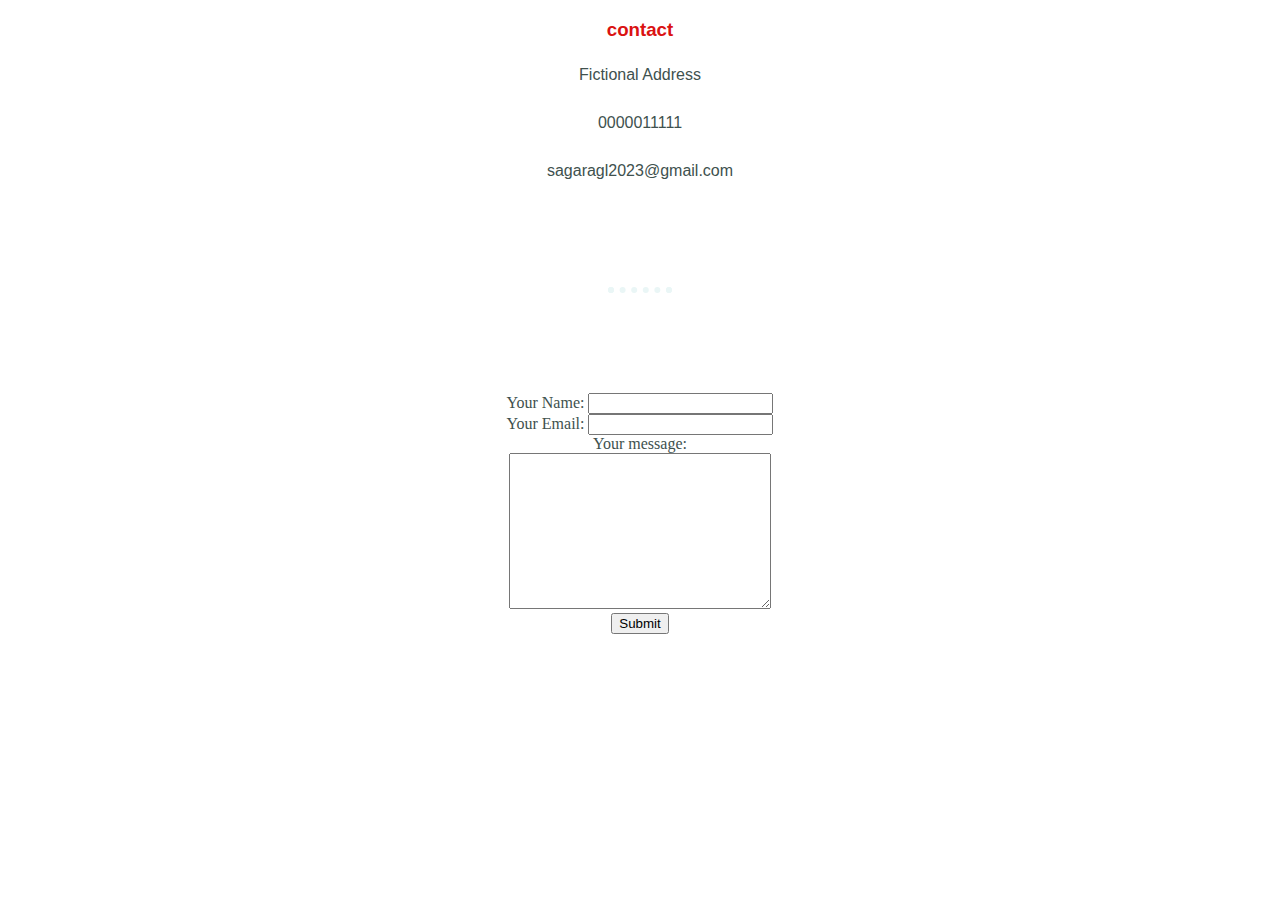
<file: contact-me.html>
<!DOCTYPE html>
<html lang="en">
<head>
    <meta charset="UTF-8">
    <meta http-equiv="X-UA-Compatible" content="IE=edge">
    <meta name="viewport" content="width=device-width, initial-scale=1.0">
    <title>Contact Details</title>

    <link rel="stylesheet" href="css/styles.css">

</head>

<body>
    <h3>contact</h3>
    <p>Fictional Address</p>
    <p>0000011111</p>
    <p>sagaragl2023@gmail.com</p>
    <hr>
    <form action="mailto:sagaragl2023@gmail.com" method="post" enctype="text/plain">
    <label>Your Name:</label>
    <input type="text" name="yourname" value=""><br>
    <label>Your Email:</label>
    <input type="email" name="youremail" value=""><br>
    <label>Your message:</label><br>
    <textarea name="yourmessage" cols="30" rows="10"></textarea><br>
    <input type="Submit" name="">
</form>  
</body>
</html>
</file>
<file: css/styles.css>
body{ 
    color: #40514E;
    margin: 0;
    text-align: center;
    font-family: 'Sacramento', cursive;

}
.circular{
    margin-top: 3%;
    width: 20%;
}
.size1{
    
    width: 25%;
    float: left;
    margin-right: 30px;
}
.size2{
    
    width: 25%;
    float: right;
    margin-left: 25px;
}

.Middle-container{
   
   

   
}

h1{
    font-family: 'sacramento',cursive;
    font-size: 5.62rem;
    margin-top: 50px auto 0  auto;
    color: #66BFBF
    ;

    
    
}
h2{
    font-family: 'Montserrat', sans-serif;
    font-size: 2.5rem;
    color: #66BFBF;
    font-weight: normal;
}
h3{
    font-family: 'Montserrat', sans-serif;
    color: #DA1212;
}
p{
    font-family: 'Montserrat', sans-serif;
    color: #40514E;
    line-height: 2 ;
    
}
.Top-container{
    background-color: #EAF6F6;
    position: relative;
    padding-top: 100px;
 
}
.skill-row{
    width: 50%;
    margin: 100px auto 100px auto;
    text-align: left;
    
}
.bottom-container{
    font-family: 'Montserrat', sans-serif;
    color: #11999E;

   
} 
a{
    color: #11999E;
    font-family: 'Montserrat', sans-serif;
    margin: 10px 20px;
    text-decoration: none;
}
a:hover{
    color: #EAF6F6;
}

.bottom-cloud{
    position: absolute;
    left: 200px;
    bottom: 300px;
    
}
.top-cloud{
    position: absolute;
    right: 280px;
    top: 40px;
}
hr{
    border:dotted #EAF6F6 6px;
    border-bottom: none;
    width: 4%;
    margin: 100px auto;
}
.contact-message{
    width: 40%;
    margin: 40px auto 60px;
}

.bottom-container{
    margin: 50px;
    background-color: #66BFBF;
    padding: 50px 0 20px;
}
.myname{
    color: #EAF6F6;
    font-size: 0.75rem;
    padding: 20px 0;
}
.btn{
    background: #11cdd4;
    background-image: -webkit-linear-gradient(top, #11cdd4, #11999e);
    background-image: -moz-linear-gradient(top, #11cdd4, #11999e);
    background-image: -ms-linear-gradient(top, #11cdd4, #11999e);
    background-image: -o-linear-gradient(top, #11cdd4, #11999e);
    background-image: linear-gradient(to bottom, #11cdd4, #11999e);
    -webkit-border-radius: 8;
    -moz-border-radius: 8;
    border-radius: 8px;
    font-family: 'Montserrat', sans-serif;
    color: #ffffff;
    font-size: 20px;
    padding: 10px 20px 10px 20px;
    text-decoration: none;
  }
  
  .btn:hover {
    background: #30e3cb;
    background-image: -webkit-linear-gradient(top, #30e3cb, #2bc4ad);
    background-image: -moz-linear-gradient(top, #30e3cb, #2bc4ad);
    background-image: -ms-linear-gradient(top, #30e3cb, #2bc4ad);
    background-image: -o-linear-gradient(top, #30e3cb, #2bc4ad);
    background-image: linear-gradient(to bottom, #30e3cb, #2bc4ad);
    text-decoration: none;
  }
</file>
